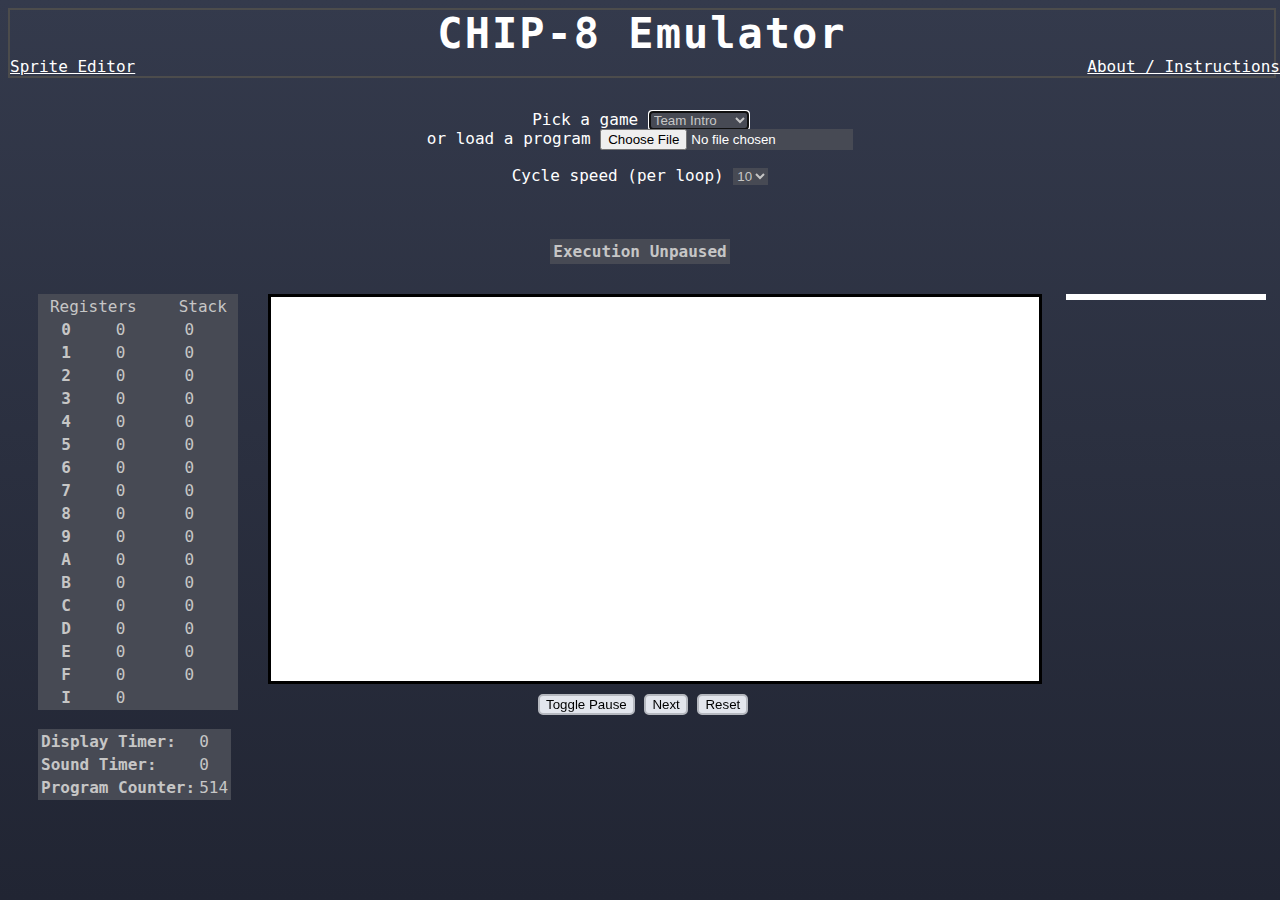
<file: Chip8EmulatorProject/index.html>
<html>
<head>
  <title>Chip 8 Emulator</title>
  <link rel="stylesheet" media="screen" href="https://fontlibrary.org/face/8bit-wonder" type="text/css"/>
  <link rel="stylesheet" href="./css/index_new.css">

  <script id = "preloadscripts" src="./scripts/preloadedscripts.js"></script>

</head>
<body>
    <header class="container">
        <h1 class="title">CHIP-8 Emulator</h1>
      <a class="toolLink" href="./sprite_editor/sprite_editor.html">Sprite Editor</a>
      <a class="aboutLink" href="about.html">About / Instructions</a>
    </header>
    <form action="#" class="form_style" style ="text-align: center;">
      <div class="option">
        <label for="game_option">Pick a game</label>
        <select id="game_option" autofocus="true">
          <option value = "team"> Team Intro </option>
          <option value = "zoom"> Zoom </option>
          <option value = "fightersAI"> Fighters (AI) </option>
          <option value = "fighters2P"> Fighters (2P) </option>
          <option value = "invaders"> Invaders</option>
          <option value = "pong"> Pong </option>
        </select>
      </div>
      <div class = "option">
        <label for="inputFile">or load a program</label>
        <input type="file" id="inputFile" name="inputFile">
      </div>
    </form>

  <div class ="cycleChange" style = "text-align: center;">
    <form action="#">
      <label>Cycle speed (per loop)</label>
      <select id="cycle_change" autofocus="true" onchange = "chip8.cycleChange(this)">
        <option value = "1"> 1 </option>
        <option value = "5"> 5 </option>
        <option value = "10" selected="selected"> 10 </option>
        <option value = "20"> 20 </option>
      </select>
    </form>
  </div>

  <br/>
  <br/>

  <table id = "pause_status">
    <tr>
        <th id="PauseLabel">Execution Unpaused</th>
    </tr>
  </table>
  <div id='column_container'>
    <div class="leftcolumn">
      <div id='datatable'>
        <table id = "visualizer_table">
            <tr>
                <td colspan="2">Registers</td>
                <td style = "padding-left: 30px;" >Stack</th>
            </tr>
            <tr>
                <th>0</th>
                <td class="minicell" id="0regLabel">Contents</td>
                <td  class="minicell" style = "padding-left: 30px;"> <label id="Stack0Label">Contents</label></td>
            </tr>
            <tr>
                <th>1</th>
                <td> <label id="1regLabel">Contents</label> </td>
                <td style = "padding-left: 30px;"> <label id="Stack1Label">Contents</label></td>
            </tr>
            <tr>
                <th>2</th>
                <td> <label id="2regLabel">Contents</label> </td>
                <td style = "padding-left: 30px;"> <label id="Stack2Label">Contents</label></td>
            </tr>
            <tr>
                <th>3</th>
                <td> <label id="3regLabel">Contents</label> </td>
                <td style = "padding-left: 30px;"> <label id="Stack3Label">Contents</label></td>
            </tr>
            <tr>
                <th>4</th>
                <td> <label id="4regLabel">Contents</label> </td>
                <td style = "padding-left: 30px;"> <label id="Stack4Label">Contents</label></td>
            </tr>
            <tr>
                <th>5</th>
                <td> <label id="5regLabel">Contents</label> </td>
                <td style = "padding-left: 30px;"> <label id="Stack5Label">Contents</label></td>
            </tr>
            <tr>
                <th>6</th>
                <td> <label id="6regLabel">Contents</label> </td>
                <td style = "padding-left: 30px;"> <label id="Stack6Label">Contents</label></td>
            </tr>
            <tr>
                <th>7</th>
                <td> <label id="7regLabel">Contents</label> </td>
                <td style = "padding-left: 30px;"> <label id="Stack7Label">Contents</label></td>
            </tr>
            <tr>
                <th>8</th>
                <td> <label id="8regLabel">Contents</label> </td>
                <td style = "padding-left: 30px;"> <label id="Stack8Label">Contents</label></td>
            </tr>
            <tr>
                <th>9</th>
                <td> <label id="9regLabel">Contents</label> </td>
                <td style = "padding-left: 30px;"> <label id="Stack9Label">Contents</label></td>
            </tr>
            <tr>
                <th>A</th>
                <td> <label id="AregLabel">Contents</label> </td>
                <td style = "padding-left: 30px;"> <label id="StackALabel">Contents</label></td>
            </tr>
            <tr>
                <th>B</th>
                <td> <label id="BregLabel">Contents</label> </td>
                <td style = "padding-left: 30px;"> <label id="StackBLabel">Contents</label></td>
            </tr>
            <tr>
                <th>C</th>
                <td> <label id="CregLabel">Contents</label> </td>
                <td style = "padding-left: 30px;"> <label id="StackCLabel">Contents</label></td>
            </tr>
            <tr>
                <th>D</th>
                <td> <label id="DregLabel">Contents</label> </td>
                <td style = "padding-left: 30px;"> <label id="StackDLabel">Contents</label></td>
            </tr>
            <tr>
                <th>E</th>
                <td> <label id="EregLabel">Contents</label> </td>

                <td style = "padding-left: 30px;"> <label id="StackELabel">Contents</label></td>
            </tr>
            <tr>
                <th>F</th>
                <td> <label id="FregLabel">Contents</label> </td>
                <td style = "padding-left: 30px;"> <label id="StackFLabel">Contents</label></td>
            </tr>
            <tr>
                <th>I</th>
                <td> <label id="IregLabel">Contents</label> </td>
            </tr>
        </table>
      </div>

      <br/>
      <br/>

      <div id="timers_table">
        <table>
            <tr>
                <th style = "text-align: left">Display Timer:</th>
                <td> <label id="DisTLabel">Contents</label> </td>
            </tr>
            <tr>
                <th style = "text-align: left">Sound Timer:</th>
                <td> <label id="SouTLabel">Contents</label> </td>
            </tr>
            <tr>
                <th style = "text-align: left">Program Counter:</th>
                <td> <label id="PCLabel">Contents</label> </td>
            </tr>
        </table>

        <pre id = "FileInputDisplay" style="display:none">
          <p> Loaded File: </p>
        </pre>
      </div>
    </div>

    <div class=centercolumn>
      <div id="center_fit">
        <div class="screen" id = "emu_screen">
          <canvas id="emulator_screen" width="768" height="384"></canvas>
        </div>
        <div id="play_buttons">
          <button type="button" onclick="chip8.togglePause()">Toggle Pause</button>
          <button type="button" onclick="chip8.nextCycle()">Next</button>
          <button type="button" onclick="loadProgramByName(chip8.PROGRAM_NAME)">Reset</button>
        </div>
      </div>
    </div>

    <div class=rightcolumn>
      <div id="command_log_div"> </div>
      <textarea id="MemoryTextarea" rows="21" cols="100" style="display:none" readonly style +> </textarea>
      <br/><br/>
    </div>
  </div>

  <script type="text/javascript" src="utils.js"> </script>
  <script type="text/javascript" src="opcodes.js"> </script>
  <script type="text/javascript" src="Chip8.js"> </script>
  <script type="text/javascript" src="test.js"> </script>
  <script type="text/javascript" src="fileReader.js"> </script>
  <script> </script>

</body>
</html>
</file>
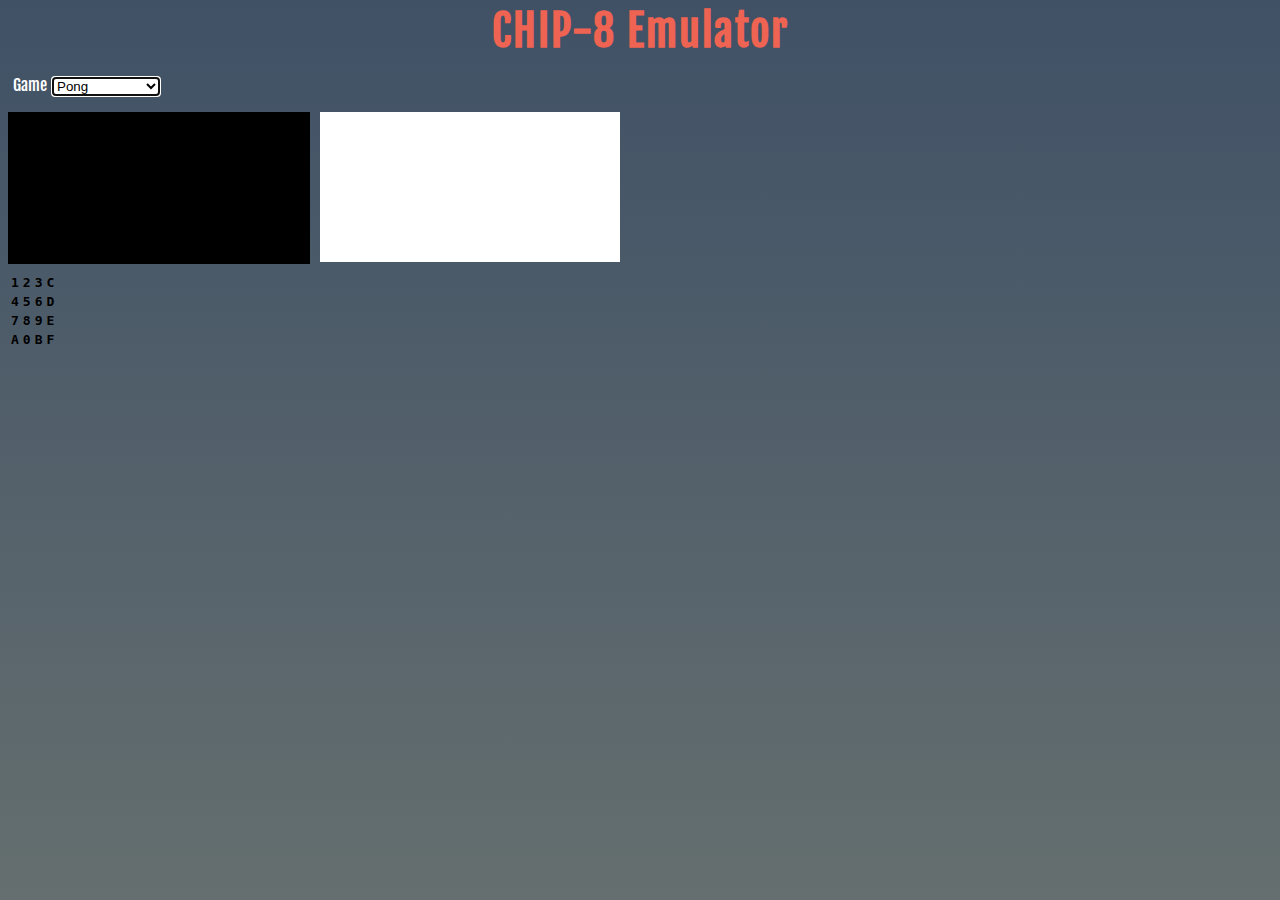
<file: Chip8EmulatorProject/ronit/index.html>
<html>
<head>
  <title>Chip-8 Emulator</title>
  <link rel="stylesheet" href="./css/index.css">
</head>
<body>
  <header class="container">
  <h1 class="title">CHIP-8 Emulator</h1>
  </header>

  <div class="form_style">
    <form action="#">
      <label for="game_option">Game</label>
      <select id="game_option" autofocus="true">
        <option value = "1"> Pong </option>
        <option value = "2"> Second Game </option>
      </select>
    </form>
  </div>

  <div class="screen">
    <canvas id="emulator_screen"></canvas>
    <canvas id="visualiser_screen"></canvas>

  </div>

  <table class="input_button">
    <tr>
      <th><kbd title="1">1</kbd></th>
      <th><kbd title="2">2</kbd></th>
      <th><kbd title="3">3</kbd></th>
      <th><kbd title="C">C</kbd></th>
    </tr>
    <tr>
      <th><kbd title="4">4</kbd></th>
      <th><kbd title="5">5</kbd></th>
      <th><kbd title="6">6</kbd></th>
      <th><kbd title="D">D</kbd></th>
    </tr>
    <tr>
      <th><kbd title="7">7</kbd></th>
      <th><kbd title="8">8</kbd></th>
      <th><kbd title="9">9</kbd></th>
      <th><kbd title="E">E</kbd></th>
    </tr>
    <tr>
      <th><kbd title="A">A</kbd></th>
      <th><kbd title="0">0</kbd></th>
      <th><kbd title="B">B</kbd></th>
      <th><kbd title="F">F</kbd></th>
    </tr>
  </table>

</body>
</html>
</file>
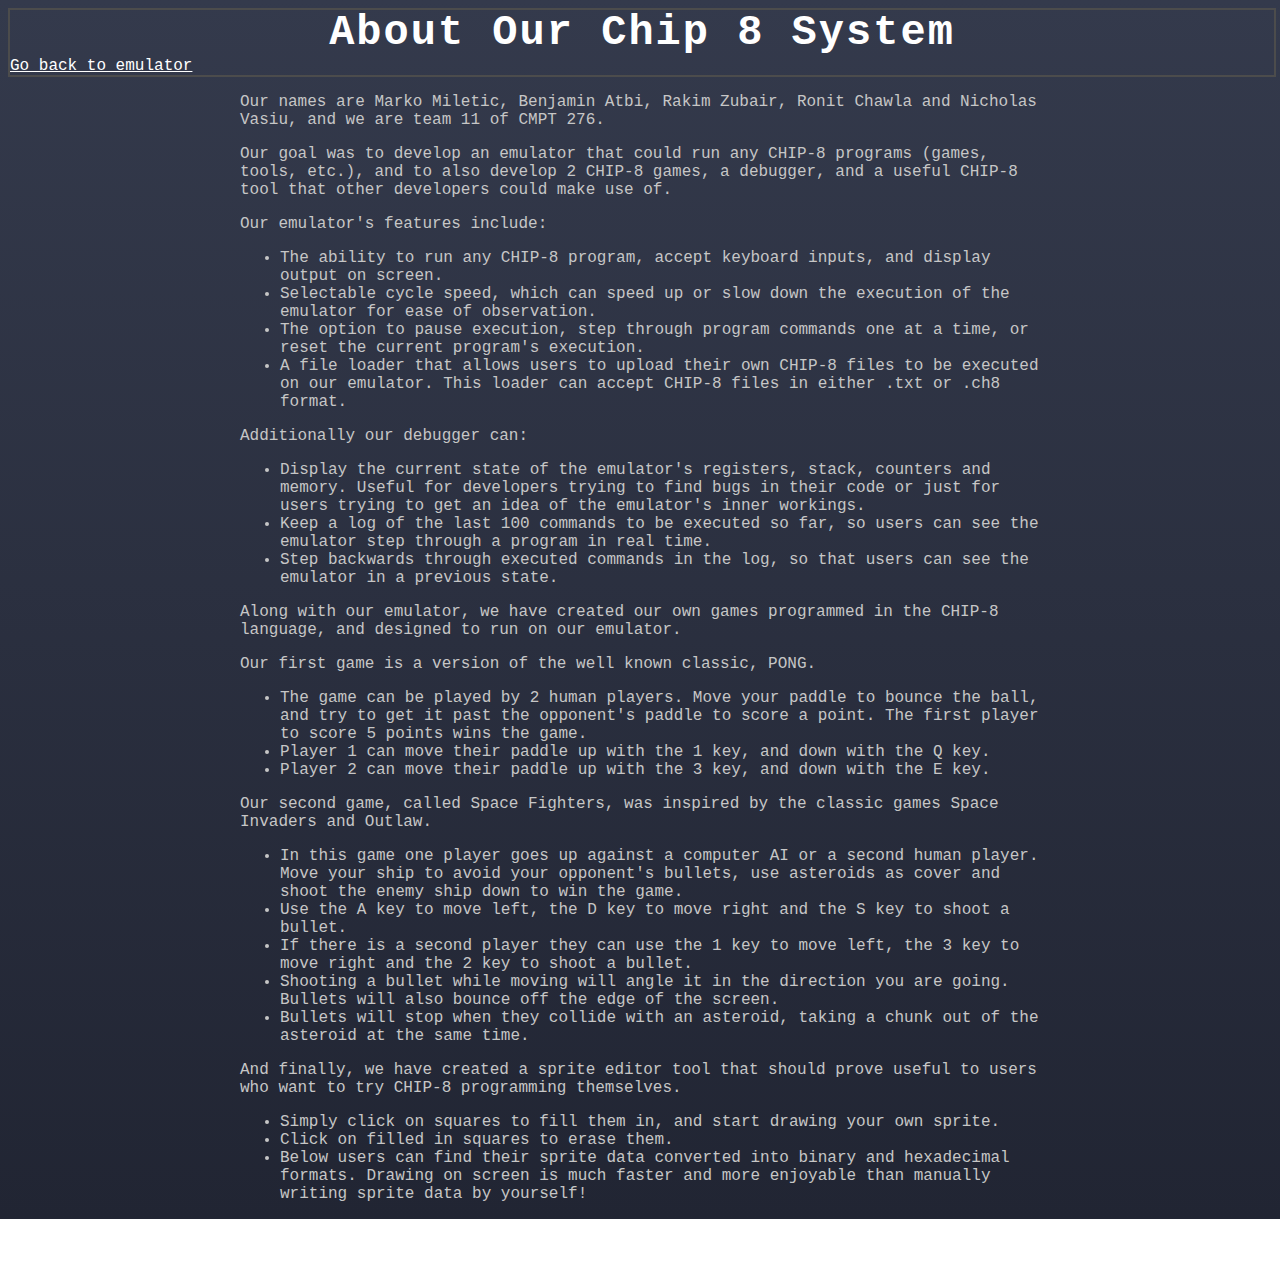
<file: Chip8EmulatorProject/about.html>
<html lang="en">
  <head>
    <meta charset="utf-8">
    <title>About Team 11</title>
    <link rel="stylesheet" href="./css/index_new.css">
  </head>
  <body>

    <header class="container">
        <h1 class="title">About Our Chip 8 System</h1>
      <a class="toolLink" href="index.html"">Go back to emulator</a>
    </header>

    <div class="aboutDiv">

      <p>Our names are Marko Miletic, Benjamin Atbi, Rakim Zubair, Ronit Chawla and Nicholas Vasiu, and we are team 11 of CMPT 276. </p>
      <p>Our goal was to develop an emulator that could run any CHIP-8 programs (games, tools, etc.),
      and to also develop 2 CHIP-8 games, a debugger, and a useful CHIP-8 tool that other developers could make use of.</p>
      <p>Our emulator's features include:</p>
      <ul>
        <li>The ability to run any CHIP-8 program, accept keyboard inputs, and display output on screen.</li>
        <li>Selectable cycle speed, which can speed up or slow down the execution of the emulator for ease of observation.</li>
        <li>The option to pause execution, step through program commands one at a time, or reset the current program's execution.</li>
        <li>A file loader that allows users to upload their own CHIP-8 files to be executed on our emulator. This loader can accept CHIP-8 files in either .txt or .ch8 format.</li>
      </ul>
      <p>Additionally our debugger can:</p>
      <ul>
        <li>Display the current state of the emulator's registers, stack, counters and memory. Useful for developers trying to find bugs in their code or just for users trying to get an idea of the emulator's inner workings.</li>
        <li>Keep a log of the last 100 commands to be executed so far, so users can see the emulator step through a program in real time.</li>
        <li>Step backwards through executed commands in the log, so that users can see the emulator in a previous state.</li>
      </ul>
      <p>Along with our emulator, we have created our own games programmed in the CHIP-8 language, and designed to run on our emulator.</p>
      <p>Our first game is a version of the well known classic, PONG.</p>
      <ul>
        <li>The game can be played by 2 human players. Move your paddle to bounce the ball, and try to get it past the opponent's paddle to score a point. The first player to score 5 points wins the game.</li>
        <li>Player 1 can move their paddle up with the 1 key, and down with the Q key.</li>
        <li>Player 2 can move their paddle up with the 3 key, and down with the E key.</li>
      </ul>
      <p>Our second game, called Space Fighters, was inspired by the classic games Space Invaders and Outlaw.</p>
      <ul>
        <li>In this game one player goes up against a computer AI or a second human player. Move your ship to avoid your opponent's bullets, use asteroids as cover and shoot the enemy ship down to win the game.</li>
        <li>Use the A key to move left, the D key to move right and the S key to shoot a bullet.</li>
        <li>If there is a second player they can use the 1 key to move left, the 3 key to move right and the 2 key to shoot a bullet.</li>
        <li>Shooting a bullet while moving will angle it in the direction you are going. Bullets will also bounce off the edge of the screen.</li>
        <li>Bullets will stop when they collide with an asteroid, taking a chunk out of the asteroid at the same time.</li>
      </ul>
      <p>And finally, we have created a sprite editor tool that should prove useful to users who want to try CHIP-8 programming themselves.</p>
      <ul>
        <li>Simply click on squares to fill them in, and start drawing your own sprite.</li>
        <li>Click on filled in squares to erase them.</li>
        <li>Below users can find their sprite data converted into binary and hexadecimal formats. Drawing on screen is much faster and more enjoyable than manually writing sprite data by yourself!</li>
      </ul>

    </div>

  </body>
</html>
</file>
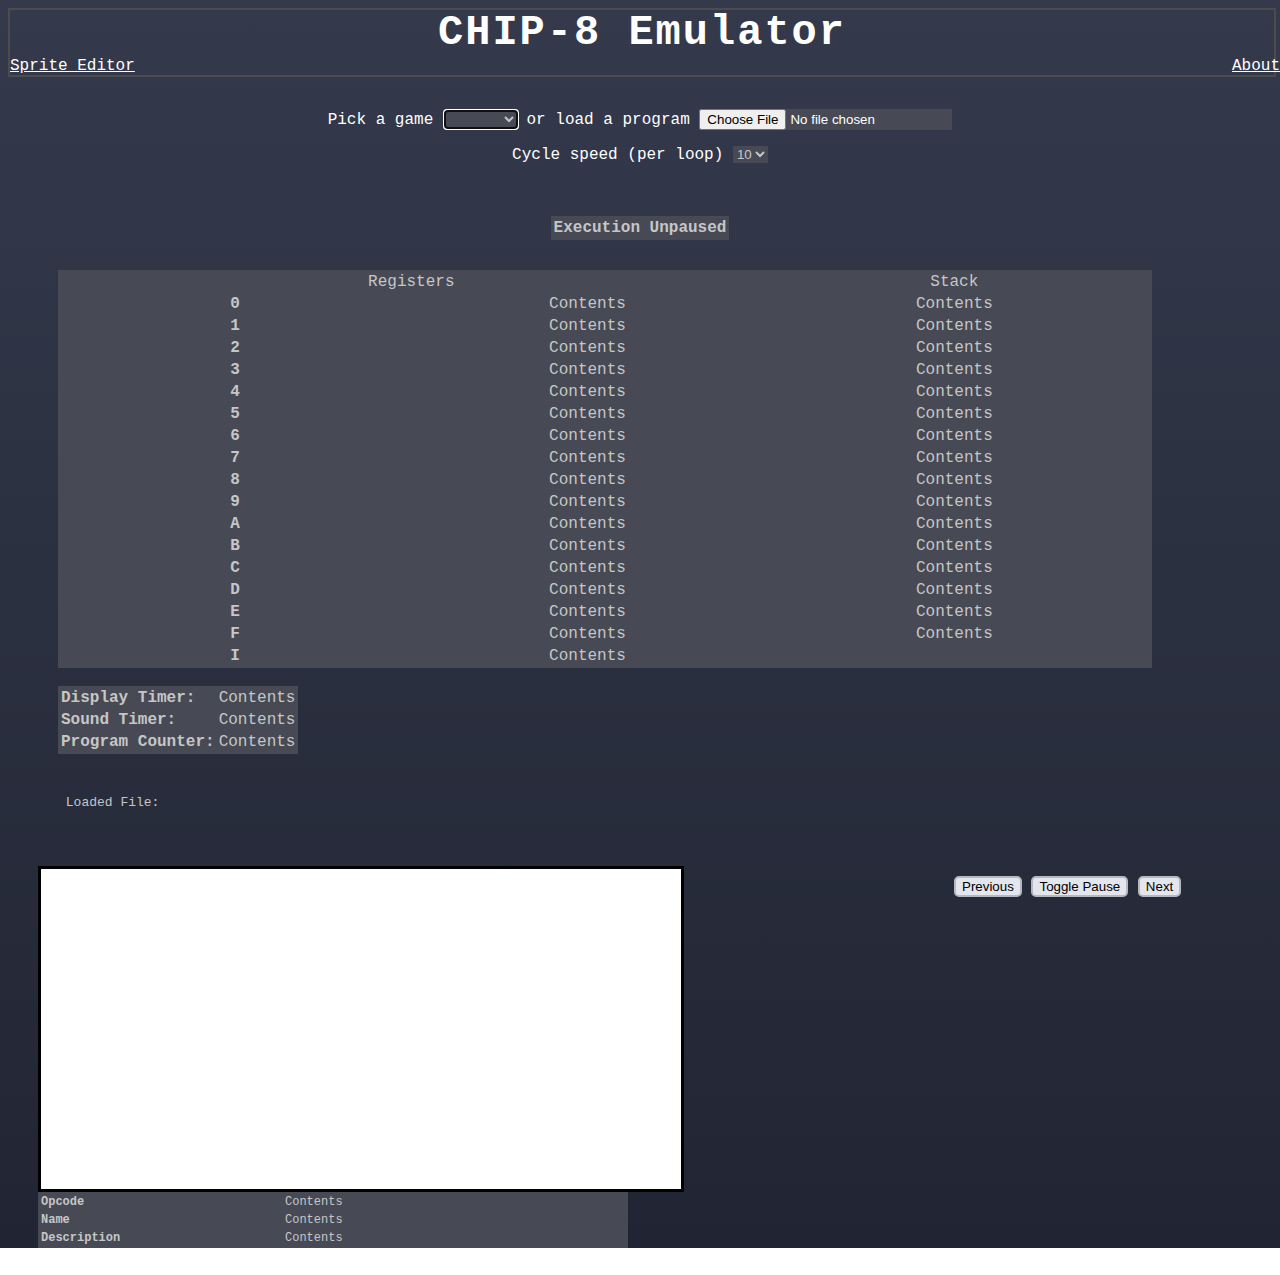
<file: Chip8EmulatorProject/index_new.html>
<html>
<head>
  <title>Chip 8 Emulator</title>
  <link rel="stylesheet" media="screen" href="https://fontlibrary.org/face/8bit-wonder" type="text/css"/>
  <link rel="stylesheet" href="./css/index_new.css">
  
  <script id = "preloadscripts" src="./scripts/preloadedscripts.js"></script>
  
</head>
<body>
    <header class="container">
        <h1 class="title">CHIP-8 Emulator</h1>
      <a class="toolLink" href="./sprite_editor/sprite_editor.html">Sprite Editor</a>
      <a class="aboutLink" href="index_new.html">About</a>
    </header>
    <form action="#" class="form_style" style ="text-align: center;">
      <div class="option">
        <label for="game_option">Pick a game</label>
        <select id="game_option" autofocus="true">
          <option value = "null"> </option>
          <option value = "fighters"> Fighters </option>
          <option value = "invaders"> Invaders</option>
          <option value = "pong"> Pong </option>
        </select>
      </div>
      <div class = "option">
        <label for="inputFile">or load a program</label>
        <input type="file" id="inputFile" name="inputFile">  
      </div>
    </form>
 
  <div class ="cycleChange" style = "text-align: center;">
    <form action="#">
      <label>Cycle speed (per loop)</label>
      <select id="cycle_change" autofocus="true" onchange = "chip8.cycleChange(this)">
        <option value = "1"> 1 </option>
        <option value = "5"> 5 </option>
        <option value = "10" selected="selected"> 10 </option>
      </select>
    </form>
  </div>

  <br/>
  <br/>

  <table id = "pause_status">
    <tr>
        <th id="PauseLabel">Execution Unpaused</th>
    </tr>
  </table>

  <div class="leftcolumn">
    <div style="display: inline-block; padding-right: 90px; margin-left: 20px;">
      <table id = "visualizer_table">
          <tr>
              <td colspan="2">Registers</td>
              <td style = "padding-left: 30px;" >Stack</th>
          </tr>
          <tr>
              <th>0</th>
              <td class="minicell" id="0regLabel">Contents</td>
              <td  class="minicell" style = "padding-left: 30px;"> <label id="Stack0Label">Contents</label></td>
          </tr>
          <tr>
              <th>1</th>
              <td> <label id="1regLabel">Contents</label> </td>
              <td style = "padding-left: 30px;"> <label id="Stack1Label">Contents</label></td>
          </tr>
          <tr>
              <th>2</th>
              <td> <label id="2regLabel">Contents</label> </td>
              <td style = "padding-left: 30px;"> <label id="Stack2Label">Contents</label></td>
          </tr>
          <tr>
              <th>3</th>
              <td> <label id="3regLabel">Contents</label> </td>
              <td style = "padding-left: 30px;"> <label id="Stack3Label">Contents</label></td>
          </tr>
          <tr>
              <th>4</th>
              <td> <label id="4regLabel">Contents</label> </td>
              <td style = "padding-left: 30px;"> <label id="Stack4Label">Contents</label></td>
          </tr>
          <tr>
              <th>5</th>
              <td> <label id="5regLabel">Contents</label> </td>
              <td style = "padding-left: 30px;"> <label id="Stack5Label">Contents</label></td>
          </tr>
          <tr>
              <th>6</th>
              <td> <label id="6regLabel">Contents</label> </td>
              <td style = "padding-left: 30px;"> <label id="Stack6Label">Contents</label></td>
          </tr>
          <tr>
              <th>7</th>
              <td> <label id="7regLabel">Contents</label> </td>
              <td style = "padding-left: 30px;"> <label id="Stack7Label">Contents</label></td>
          </tr>
          <tr>
              <th>8</th>
              <td> <label id="8regLabel">Contents</label> </td>
              <td style = "padding-left: 30px;"> <label id="Stack8Label">Contents</label></td>
          </tr>
          <tr>
              <th>9</th>
              <td> <label id="9regLabel">Contents</label> </td>
              <td style = "padding-left: 30px;"> <label id="Stack9Label">Contents</label></td>
          </tr>
          <tr>
              <th>A</th>
              <td> <label id="AregLabel">Contents</label> </td>
              <td style = "padding-left: 30px;"> <label id="StackALabel">Contents</label></td>
          </tr>
          <tr>
              <th>B</th>
              <td> <label id="BregLabel">Contents</label> </td>
              <td style = "padding-left: 30px;"> <label id="StackBLabel">Contents</label></td>
          </tr>
          <tr>
              <th>C</th>
              <td> <label id="CregLabel">Contents</label> </td>
              <td style = "padding-left: 30px;"> <label id="StackCLabel">Contents</label></td>
          </tr>
          <tr>
              <th>D</th>
              <td> <label id="DregLabel">Contents</label> </td>
              <td style = "padding-left: 30px;"> <label id="StackDLabel">Contents</label></td>
          </tr>
          <tr>
              <th>E</th>
              <td> <label id="EregLabel">Contents</label> </td>

              <td style = "padding-left: 30px;"> <label id="StackELabel">Contents</label></td>
          </tr>
          <tr>
              <th>F</th>
              <td> <label id="FregLabel">Contents</label> </td>
              <td style = "padding-left: 30px;"> <label id="StackFLabel">Contents</label></td>
          </tr>
          <tr>
              <th>I</th>
              <td> <label id="IregLabel">Contents</label> </td>
          </tr>
      </table>
    </div>

    <br/>
    <br/>
    
    <div id="timers_table" style="margin-left: 20px;">
      <table>
          <tr> 
              <th style = "text-align: left">Display Timer:</th>
              <td> <label id="DisTLabel">Contents</label> </td>
          </tr>
          <tr>
              <th style = "text-align: left">Sound Timer:</th>
              <td> <label id="SouTLabel">Contents</label> </td>
          </tr>
          <tr>
              <th style = "text-align: left">Program Counter:</th>
              <td> <label id="PCLabel">Contents</label> </td>
          </tr>
      </table>
    
      <pre id = "FileInputDisplay">
        <p> Loaded File: </p>
      </pre>
    </div>
  </div>

  <div class=rightcolumn>
    <div class="screen" id = "emu_screen">
      <canvas id="emulator_screen" width="640" height="320"></canvas>
    </div>
    
    <textarea id="MemoryTextarea" rows="21" cols="100" style="display:none" readonly style +> </textarea>

    <div id="play_buttons">
      <button type="button">Previous</button>
      <button type="button" onclick="chip8.togglePause()">Toggle Pause</button>
      <button type="button" onclick="chip8.nextCycle()">Next</button>
    </div>

    <br/>
    <br/>

    <div id = "instructions">
      <table id = "instructions_table" style ="width:49%">
          <tr> 
              <th class = "textcell">Opcode</th>
              <td> <label id="OpcodeLabel">Contents</label> </td>
          </tr>
          <tr>
              <th class = "textcell">Name</th>
              <td> <label id="NameLabel">Contents</label> </td>
          </tr>
          <tr>
              <th class = "textcell">Description</th>
              <td> <label  id="DescLabel">Contents</label> </td>
          </tr>
      </table>
    </div>
  </div>



  <script type="text/javascript" src="utils.js"> </script>
  <script type="text/javascript" src="Chip8.js"> </script>
  <script type="text/javascript" src="test.js"> </script>
  <script type="text/javascript" src="fileReader.js"> </script>

</body>
</html>
</file>
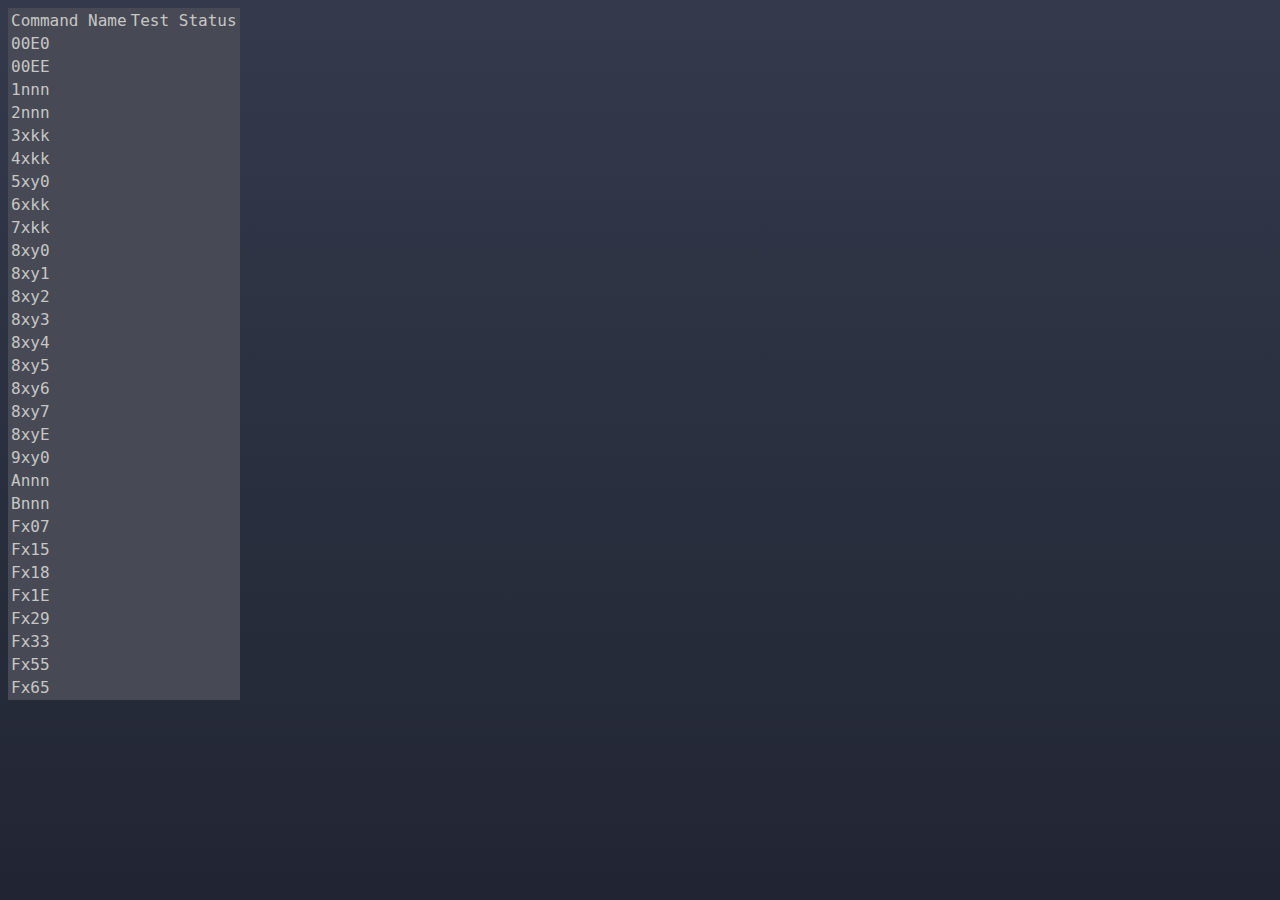
<file: Chip8EmulatorProject/testPage.html>
<html>

<head>
  <title>Chip 8 Emulator Tests</title>
  <link rel="stylesheet" media="screen" href="https://fontlibrary.org/face/8bit-wonder" type="text/css"/>
  <link rel="stylesheet" href="./css/index_new.css">
</head>

<body>
  <table>
    <tr>
      <td>Command Name</td>
      <td>Test Status</td>
    </tr>
    <tr>
      <td>00E0</td>
      <td><label id='test0'></label></td>
    </tr>
    <tr>
      <td>00EE</td>
      <td><label id='test1'></label></td>
    </tr>
    <tr>
      <td>1nnn</td>
      <td><label id='test2'></label></td>
    </tr>
    <tr>
      <td>2nnn</td>
      <td><label id='test3'></label></td>
    </tr>
    <tr>
      <td>3xkk</td>
      <td><label id='test4'></label></td>
    </tr>
    <tr>
      <td>4xkk</td>
      <td><label id='test5'></label></td>
    </tr>
    <tr>
      <td>5xy0</td>
      <td><label id='test6'></label></td>
    </tr>
    <tr>
      <td>6xkk</td>
      <td><label id='test7'></label></td>
    </tr>
    <tr>
      <td>7xkk</td>
      <td><label id='test8'></label></td>
    </tr>
    <tr>
      <td>8xy0</td>
      <td><label id='test9'></label></td>
    </tr>
    <tr>
      <td>8xy1</td>
      <td><label id='test10'></label></td>
    </tr>
    <tr>
      <td>8xy2</td>
      <td><label id='test11'></label></td>
    </tr>
    <tr>
      <td>8xy3</td>
      <td><label id='test12'></label></td>
    </tr>
    <tr>
      <td>8xy4</td>
      <td><label id='test13'></label></td>
    </tr>
    <tr>
      <td>8xy5</td>
      <td><label id='test14'></label></td>
    </tr>
    <tr>
      <td>8xy6</td>
      <td><label id='test15'></label></td>
    </tr>
    <tr>
      <td>8xy7</td>
      <td><label id='test16'></label></td>
    </tr>
    <tr>
      <td>8xyE</td>
      <td><label id='test17'></label></td>
    </tr>
    <tr>
      <td>9xy0</td>
      <td><label id='test18'></label></td>
    </tr>
    <tr>
      <td>Annn</td>
      <td><label id='test19'></label></td>
    </tr>
    <tr>
      <td>Bnnn</td>
      <td><label id='test20'></label></td>
    </tr>
    <tr>
      <td>Fx07</td>
      <td><label id='test21'></label></td>
    </tr>
    <tr>
      <td>Fx15</td>
      <td><label id='test22'></label></td>
    </tr>
    <tr>
      <td>Fx18</td>
      <td><label id='test23'></label></td>
    </tr>
    <tr>
      <td>Fx1E</td>
      <td><label id='test24'></label></td>
    </tr>
    <tr>
      <td>Fx29</td>
      <td><label id='test25'></label></td>
    </tr>
    <tr>
      <td>Fx33</td>
      <td><label id='test26'></label></td>
    </tr>
    <tr>
      <td>Fx55</td>
      <td><label id='test27'></label></td>
    </tr>
    <tr>
      <td>Fx65</td>
      <td><label id='test28'></label></td>
    </tr>
  </table>

  <script type="text/javascript" src="utils.js"> </script>
  <script type="text/javascript" src="opcodes.js"> </script>
  <script type="text/javascript" src="Chip8.js"> </script>
  <script type="text/javascript" src="test.js"> </script>

</body>

</html>
</file>
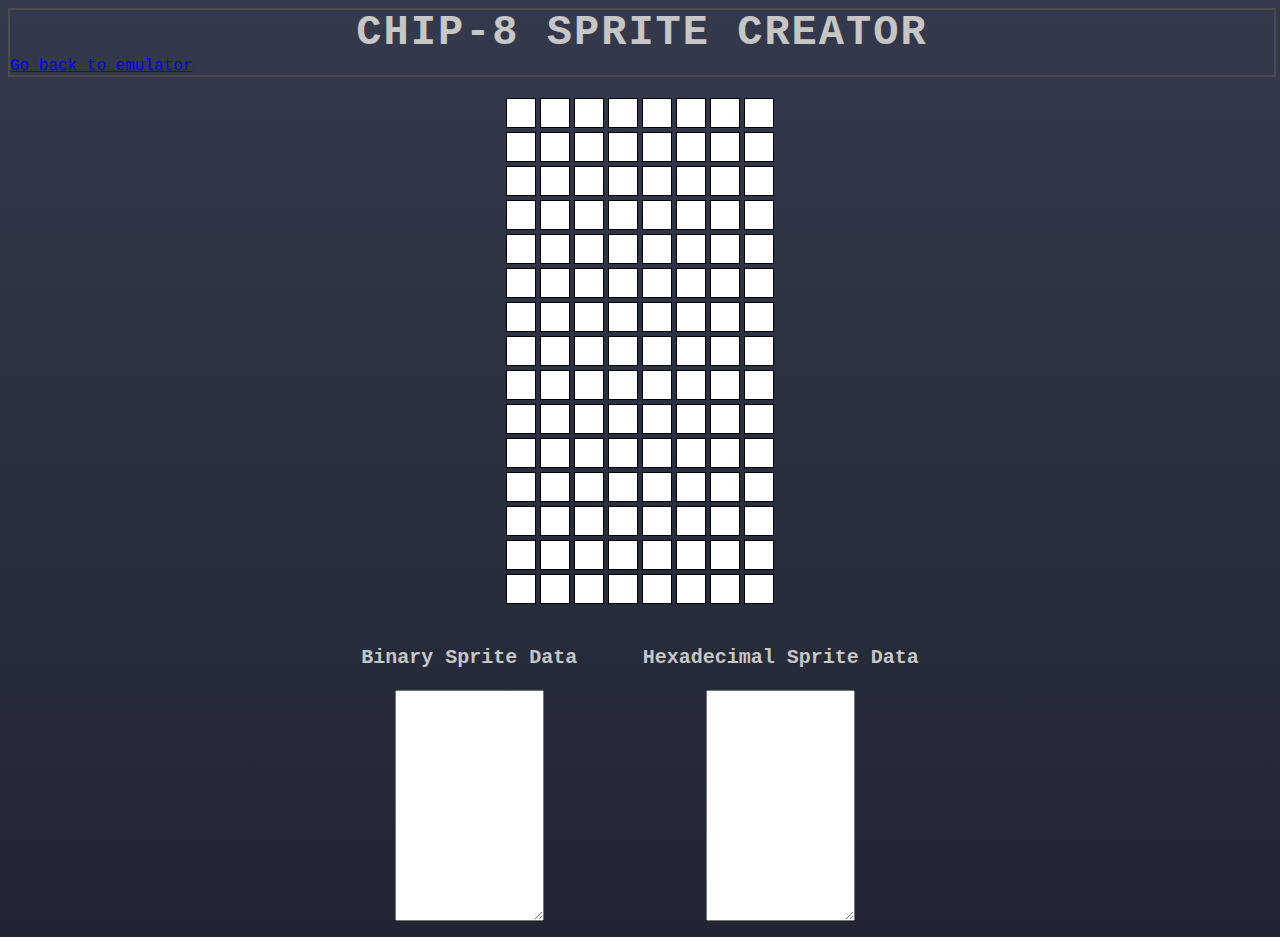
<file: Chip8EmulatorProject/sprite_editor/sprite_editor.html>
<html>

<head>

  <title>CHIP-8 SPRITE CREATOR</title>
  <link rel="stylesheet" href="index.css">
  <link rel="stylesheet" media="screen" href="https://fontlibrary.org/face/8bit-wonder" type="text/css"/>
  <script src ="sprite.js"></script>

</head>

<body>

    <header class="container">
        <h1 class="title">CHIP-8 SPRITE CREATOR</h1>
        <a class="emuLink" href="../index_new.html">Go back to emulator</a>
    </header>

    <br/>
    

    <table class="buttonTable">

        <tr>
            <td><button id="0" class="button" onclick="togglePixel(this.id)"> </button></td>
            <td><button id="1" class="button" onclick="togglePixel(this.id)"> </button></td>
            <td><button id="2" class="button" onclick="togglePixel(this.id)"> </button></td>
            <td><button id="3" class="button" onclick="togglePixel(this.id)"> </button></td>
            <td><button id="4" class="button" onclick="togglePixel(this.id)"> </button></td>
            <td><button id="5" class="button" onclick="togglePixel(this.id)"> </button></td>
            <td><button id="6" class="button" onclick="togglePixel(this.id)"> </button></td>
            <td><button id="7" class="button" onclick="togglePixel(this.id)"> </button></td>
        </tr>
    
        <tr>
            <td><button id="8" class="button" onclick="togglePixel(this.id)"> </button></td>
            <td><button id="9" class="button" onclick="togglePixel(this.id)"> </button></td>
            <td><button id="10" class="button" onclick="togglePixel(this.id)"> </button></td>
            <td><button id="11" class="button" onclick="togglePixel(this.id)"> </button></td>
            <td><button id="12" class="button" onclick="togglePixel(this.id)"> </button></td>
            <td><button id="13" class="button" onclick="togglePixel(this.id)"> </button></td>
            <td><button id="14" class="button" onclick="togglePixel(this.id)"> </button></td>
            <td><button id="15" class="button" onclick="togglePixel(this.id)"> </button></td>
        </tr>
    
        <tr>
            <td><button id="16" class="button" onclick="togglePixel(this.id)"> </button></td>
            <td><button id="17" class="button" onclick="togglePixel(this.id)"> </button></td>
            <td><button id="18" class="button" onclick="togglePixel(this.id)"> </button></td>
            <td><button id="19" class="button" onclick="togglePixel(this.id)"> </button></td>
            <td><button id="20" class="button" onclick="togglePixel(this.id)"> </button></td>
            <td><button id="21" class="button" onclick="togglePixel(this.id)"> </button></td>
            <td><button id="22" class="button" onclick="togglePixel(this.id)"> </button></td>
            <td><button id="23" class="button" onclick="togglePixel(this.id)"> </button></td>
        </tr>
    
        <tr>
            <td><button id="24" class="button" onclick="togglePixel(this.id)"> </button></td>
            <td><button id="25" class="button" onclick="togglePixel(this.id)"> </button></td>
            <td><button id="26" class="button" onclick="togglePixel(this.id)"> </button></td>
            <td><button id="27" class="button" onclick="togglePixel(this.id)"> </button></td>
            <td><button id="28" class="button" onclick="togglePixel(this.id)"> </button></td>
            <td><button id="29" class="button" onclick="togglePixel(this.id)"> </button></td>
            <td><button id="30" class="button" onclick="togglePixel(this.id)"> </button></td>
            <td><button id="31" class="button" onclick="togglePixel(this.id)"> </button></td>
        </tr>
    
        <tr>
            <td><button id="32" class="button" onclick="togglePixel(this.id)"> </button></td>
            <td><button id="33" class="button" onclick="togglePixel(this.id)"> </button></td>
            <td><button id="34" class="button" onclick="togglePixel(this.id)"> </button></td>
            <td><button id="35" class="button" onclick="togglePixel(this.id)"> </button></td>
            <td><button id="36" class="button" onclick="togglePixel(this.id)"> </button></td>
            <td><button id="37" class="button" onclick="togglePixel(this.id)"> </button></td>
            <td><button id="38" class="button" onclick="togglePixel(this.id)"> </button></td>
            <td><button id="39" class="button" onclick="togglePixel(this.id)"> </button></td>
        </tr>
    
        <tr>
            <td><button id="40" class="button" onclick="togglePixel(this.id)"> </button></td>
            <td><button id="41" class="button" onclick="togglePixel(this.id)"> </button></td>
            <td><button id="42" class="button" onclick="togglePixel(this.id)"> </button></td>
            <td><button id="43" class="button" onclick="togglePixel(this.id)"> </button></td>
            <td><button id="44" class="button" onclick="togglePixel(this.id)"> </button></td>
            <td><button id="45" class="button" onclick="togglePixel(this.id)"> </button></td>
            <td><button id="46" class="button" onclick="togglePixel(this.id)"> </button></td>
            <td><button id="47" class="button" onclick="togglePixel(this.id)"> </button></td>
        </tr>
    
        <tr>
            <td><button id="48" class="button" onclick="togglePixel(this.id)"> </button></td>
            <td><button id="49" class="button" onclick="togglePixel(this.id)"> </button></td>
            <td><button id="50" class="button" onclick="togglePixel(this.id)"> </button></td>
            <td><button id="51" class="button" onclick="togglePixel(this.id)"> </button></td>
            <td><button id="52" class="button" onclick="togglePixel(this.id)"> </button></td>
            <td><button id="53" class="button" onclick="togglePixel(this.id)"> </button></td>
            <td><button id="54" class="button" onclick="togglePixel(this.id)"> </button></td>
            <td><button id="55" class="button" onclick="togglePixel(this.id)"> </button></td>
        </tr>
    
        <tr>
            <td><button id="56" class="button" onclick="togglePixel(this.id)"> </button></td>
            <td><button id="57" class="button" onclick="togglePixel(this.id)"> </button></td>
            <td><button id="58" class="button" onclick="togglePixel(this.id)"> </button></td>
            <td><button id="59" class="button" onclick="togglePixel(this.id)"> </button></td>
            <td><button id="60" class="button" onclick="togglePixel(this.id)"> </button></td>
            <td><button id="61" class="button" onclick="togglePixel(this.id)"> </button></td>
            <td><button id="62" class="button" onclick="togglePixel(this.id)"> </button></td>
            <td><button id="63" class="button" onclick="togglePixel(this.id)"> </button></td>
        </tr>
    
        <tr>
            <td><button id="64" class="button" onclick="togglePixel(this.id)"> </button></td>
            <td><button id="65" class="button" onclick="togglePixel(this.id)"> </button></td>
            <td><button id="66" class="button" onclick="togglePixel(this.id)"> </button></td>
            <td><button id="67" class="button" onclick="togglePixel(this.id)"> </button></td>
            <td><button id="68" class="button" onclick="togglePixel(this.id)"> </button></td>
            <td><button id="69" class="button" onclick="togglePixel(this.id)"> </button></td>
            <td><button id="70" class="button" onclick="togglePixel(this.id)"> </button></td>
            <td><button id="71" class="button" onclick="togglePixel(this.id)"> </button></td>
        </tr>
    
        <tr>
            <td><button id="72" class="button" onclick="togglePixel(this.id)"> </button></td>
            <td><button id="73" class="button" onclick="togglePixel(this.id)"> </button></td>
            <td><button id="74" class="button" onclick="togglePixel(this.id)"> </button></td>
            <td><button id="75" class="button" onclick="togglePixel(this.id)"> </button></td>
            <td><button id="76" class="button" onclick="togglePixel(this.id)"> </button></td>
            <td><button id="77" class="button" onclick="togglePixel(this.id)"> </button></td>
            <td><button id="78" class="button" onclick="togglePixel(this.id)"> </button></td>
            <td><button id="79" class="button" onclick="togglePixel(this.id)"> </button></td>
        </tr>
    
        <tr>
            <td><button id="80" class="button" onclick="togglePixel(this.id)"> </button></td>
            <td><button id="81" class="button" onclick="togglePixel(this.id)"> </button></td>
            <td><button id="82" class="button" onclick="togglePixel(this.id)"> </button></td>
            <td><button id="83" class="button" onclick="togglePixel(this.id)"> </button></td>
            <td><button id="84" class="button" onclick="togglePixel(this.id)"> </button></td>
            <td><button id="85" class="button" onclick="togglePixel(this.id)"> </button></td>
            <td><button id="86" class="button" onclick="togglePixel(this.id)"> </button></td>
            <td><button id="87" class="button" onclick="togglePixel(this.id)"> </button></td>
        </tr>
    
        <tr>
            <td><button id="88" class="button" onclick="togglePixel(this.id)"> </button></td>
            <td><button id="89" class="button" onclick="togglePixel(this.id)"> </button></td>
            <td><button id="90" class="button" onclick="togglePixel(this.id)"> </button></td>
            <td><button id="91" class="button" onclick="togglePixel(this.id)"> </button></td>
            <td><button id="92" class="button" onclick="togglePixel(this.id)"> </button></td>
            <td><button id="93" class="button" onclick="togglePixel(this.id)"> </button></td>
            <td><button id="94" class="button" onclick="togglePixel(this.id)"> </button></td>
            <td><button id="95" class="button" onclick="togglePixel(this.id)"> </button></td>
        </tr>
    
        <tr>
            <td><button id="96" class="button" onclick="togglePixel(this.id)"> </button></td>
            <td><button id="97" class="button" onclick="togglePixel(this.id)"> </button></td>
            <td><button id="98" class="button" onclick="togglePixel(this.id)"> </button></td>
            <td><button id="99" class="button" onclick="togglePixel(this.id)"> </button></td>
            <td><button id="100" class="button" onclick="togglePixel(this.id)"> </button></td>
            <td><button id="101" class="button" onclick="togglePixel(this.id)"> </button></td>
            <td><button id="102" class="button" onclick="togglePixel(this.id)"> </button></td>
            <td><button id="103" class="button" onclick="togglePixel(this.id)"> </button></td>
        </tr>
    
        <tr>
            <td><button id="104" class="button" onclick="togglePixel(this.id)"> </button></td>
            <td><button id="105" class="button" onclick="togglePixel(this.id)"> </button></td>
            <td><button id="106" class="button" onclick="togglePixel(this.id)"> </button></td>
            <td><button id="107" class="button" onclick="togglePixel(this.id)"> </button></td>
            <td><button id="108" class="button" onclick="togglePixel(this.id)"> </button></td>
            <td><button id="109" class="button" onclick="togglePixel(this.id)"> </button></td>
            <td><button id="110" class="button" onclick="togglePixel(this.id)"> </button></td>
            <td><button id="111" class="button" onclick="togglePixel(this.id)"> </button></td>
        </tr>
    
        <tr>
            <td><button id="112" class="button" onclick="togglePixel(this.id)"> </button></td>
            <td><button id="113" class="button" onclick="togglePixel(this.id)"> </button></td>
            <td><button id="114" class="button" onclick="togglePixel(this.id)"> </button></td>
            <td><button id="115" class="button" onclick="togglePixel(this.id)"> </button></td>
            <td><button id="116" class="button" onclick="togglePixel(this.id)"> </button></td>
            <td><button id="117" class="button" onclick="togglePixel(this.id)"> </button></td>
            <td><button id="118" class="button" onclick="togglePixel(this.id)"> </button></td>
            <td><button id="119" class="button" onclick="togglePixel(this.id)"> </button></td>
        </tr>
    </table>

    <br/>
    <br/>

    <div id = "dataTables" style ="text-align: center;">
        <table class="BinTable" style="display: inline-block;">
            <tr>
                <td><h2 class="BinHeader">Binary Sprite Data</h1></td>
            </tr>
            <tr>
                <td style ="text-align: center;"><textarea id="dataArea" class="binary" rows="15" cols="16" readonly> </textarea></td>
            </tr>
        </table>
        
        <table class="HexTable" style="display: inline-block;">
            <tr>
                <td><h2 class="HexHeader">Hexadecimal Sprite Data</h1></td>
            </tr>
            <tr>
                <td style ="text-align: center;"><textarea id="hexArea" class="hex" rows="15" cols="16" readonly> </textarea></td>
            </tr>
        </table>
    </div>  

</body>

</html>
</file>
<file: Chip8EmulatorProject/css/index_new.css>
@import url(https://fonts.googleapis.com/css?family=Fjalla+One);

html {
  min-height: 100%;
}

.container {
	width: 100%;
	padding-top: 0px;
	border: 2px solid #4c4c4c;
}

.toolLink {
	float:bottom;
	color: #FFFFFF;
}

.aboutLink {
	float: bottom;
	position: absolute;
	right: 0;
	color: #FFFFFF;
}

body {
  font-family: Monospace, Lucida Sans Unicode, Arial;
  background: linear-gradient(to bottom, #343a4c, #212533);
  color: #c6c6c6;
}

input {
	background: #474a54;
}

select {
	background-color: #474a54;
	color: #c6c6c6;
	border: none;
}

h1 {
  font-size: 42px;
  margin: 0;
  line-height: 47px;
  letter-spacing: 2px;
}

h3 {
  position: absolute;
  transition: .5s ease;
  top: 195px;
  left: 1125px;
}

table {
	background: #474a54;
}

button {
	background-color: #e3e6ed;
	border: 2px solid #b5b8bf;
	border-radius: 5px;
	transition-duration: 0.5s;
}

button:hover {
	background-color: #4c7aba;
	border: 2px solid #375f99;
}

.title {
  display: block;
  text-align: center;
  color: #FFFFFF;
}

.form_style{
  margin-top: 32px;
  margin-left:auto;
  margin-right:auto;
  width:50%;
  display:block;
  color: white;
}

.option{
  display: inline-block;
}

.minicell{
  width: 20px;
}


.cycleChange{
  margin-top: 0px;
  margin-left: auto;
  margin-right: auto;
  width:50%;

  display: block;
  color: white;
}

#column_container{
  display:flex;
  flex-basis: 
}
.leftcolumn{
  margin-right: 30px;
  margin-left: 30px;
  flex-basis: 200px;
  min-width: 200px;
  flex-grow: 1
}

.centercolumn{
  flex-basis: 768px;
  flex-grow: 2;
}

.rightcolumn{
  margin-left: 30px;
  margin-right: 30px;
  flex-basis: 200px;
  min-width: 200px;
  flex-grow:1
}

#center_fit{
  width: 768px;
  margin: auto;
}

.textcell{
  width:20em;
  text-align: left;
  vertical-align: top;
}

#visualizer_table{
  text-align: center;
  table-layout: fixed;
  padding-right: 35px;
  width: 100%;
}

#game_option{
  margin-left: 2px;
}

#datatable{
  display: inline-block;
}
#emulator_screen{
  float: left;
  margin: auto;
  border: 3px solid black;
  background-color: white;
}

#play_buttons {
  margin-top: 10px;
  margin-left: 270px;
  float:left;
}

#pause_status{
margin: 0 auto;
margin-bottom: 30px;
}

.input_button{
  display: block;
  clear: left;
  margin-top: 10px;
}

.screen{
  padding-right: 90px;
}

#instructions_table{
  font-size: 12px;
  width:100%;
  float:left;
}

#command_log_div {
  min-width:100px;
  border: 3px solid white;
  max-height: 405px;
  overflow-y: scroll;
}

.record {
  display:inline-block;
  width:100%;
}

#programDescription {
  background: #474a54;
}

.aboutDiv {
  max-width: 800px;
  margin: auto;
}
</file>
<file: Chip8EmulatorProject/ronit/css/index.css>
@import url(https://fonts.googleapis.com/css?family=Fjalla+One);

html {
  height: 100%;
}

body {
  font-family: 'Fjalla One', sans-serif;
  background: linear-gradient(to bottom, #405166, #656f6f );
}

h1 {
  font-size: 42px;
  margin: 0;
  line-height: 47px;
  letter-spacing: 2px;
}

.title {
  display: block;
  text-align: center;
  color: #EE6352;
}

.form_style{
  display: block;
  margin-top: 20px;
  margin-left: 5px;
  color: white;
}

#game_option{
  margin-left: 2px;
}


#emulator_screen{
  float:left;
  margin-right: 10px;
  border: 1px solid black;
  background-color: black;
}
#visualiser_screen{

  background-color: white;
  width: 300px;


}
.input_button{
  display: block;
  clear: left;
  margin-top: 10px;
}
</file>
<file: Chip8EmulatorProject/sprite_editor/index.css>
@import url(https://fonts.googleapis.com/css?family=Fjalla+One);

body {
  font-family: Monospace, Lucida Sans Unicode, Arial;
  background: linear-gradient(to bottom, #343a4c, #212533);
  color: #c6c6c6;
}

.container {
	width: 100%;
	padding-top: 0px;
	border: 2px solid #4c4c4c;
}

h1 {
  font-size: 42px;
  margin: auto;
  text-align: center;
  line-height: 47px;
  letter-spacing: 2px;
}

h2 {
    font-size: 20px;
}

.buttonTable {
    margin: auto;
}

.binTable {
    padding-right: 50px;
}


.button {
    background-color: white;
    width: 30px;
    height: 30px;
    border: 1px solid black;
}
</file>
